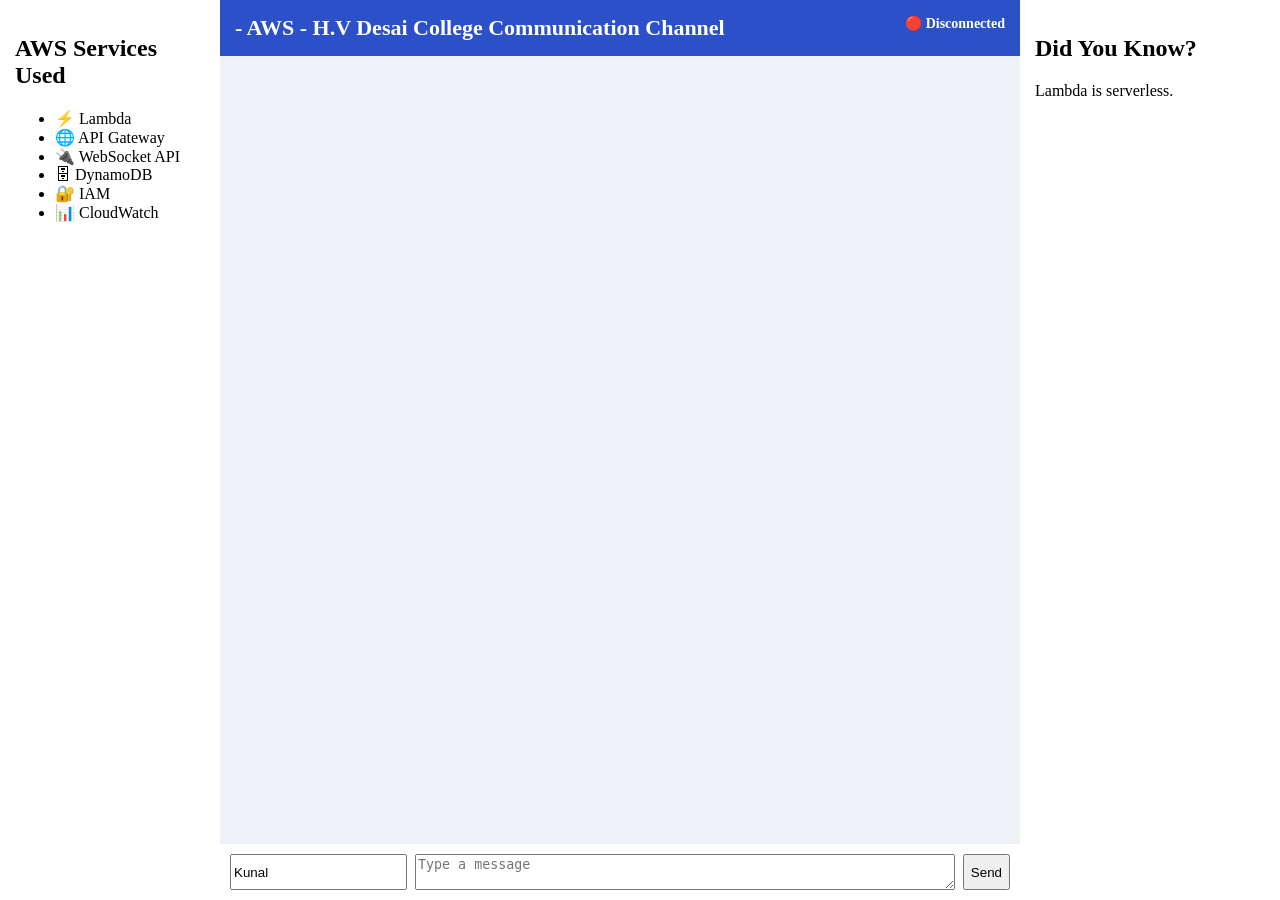
<file: index.html>
<!DOCTYPE html>
<html><head><meta charset="UTF-8"><title>H.V Desai College Communication Channel</title>
<link rel="stylesheet" href="style.css"></head>
<body>
<div class="left"><h2>AWS Services Used</h2><ul>
<li>⚡ Lambda</li><li>🌐 API Gateway</li><li>🔌 WebSocket API</li><li>🗄 DynamoDB</li><li>🔐 IAM</li><li>📊 CloudWatch</li></ul></div>
<div class="center"><div class="header">- AWS - H.V Desai College Communication Channel <span id="status">Connecting...</span></div>
<div id="chat"></div>
<div class="composer"><input id="sender" value="Kunal"><textarea id="msg" placeholder="Type a message"></textarea><button id="send">Send</button></div>
</div>
<div class="right"><h2>Did You Know?</h2><div id="fact"></div></div>
<script src="app.js"></script></body></html>
</file>
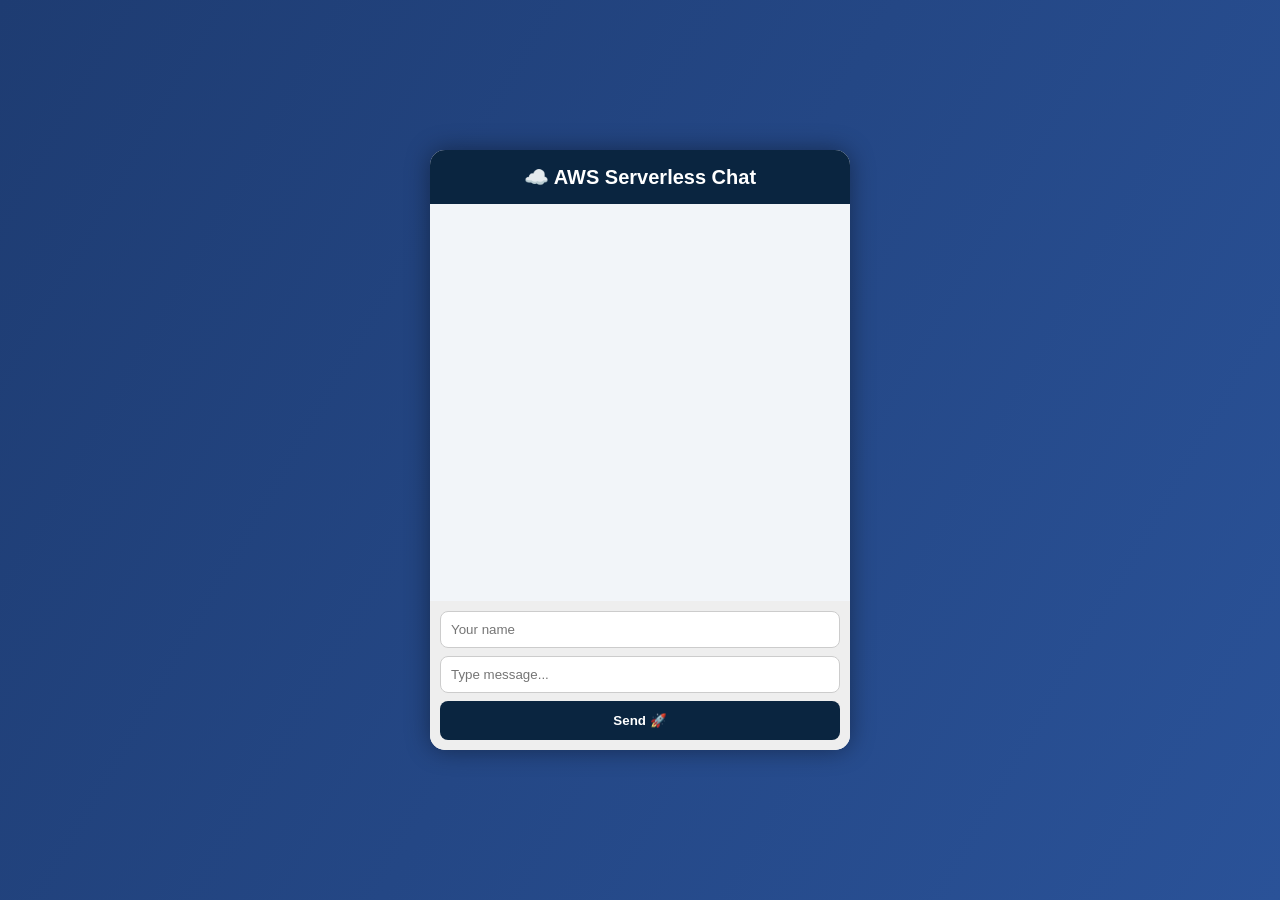
<file: Chat_AWS_Module2.html>
<!DOCTYPE html>
<html lang="en">
<head>
<meta charset="UTF-8">
<title>AWS Serverless Chat</title>

<style>
*{
    box-sizing:border-box;
    font-family: "Segoe UI", sans-serif;
}

body{
    margin:0;
    height:100vh;
    background: linear-gradient(120deg,#1e3c72,#2a5298);
    display:flex;
    justify-content:center;
    align-items:center;
}

.chat-container{
    width:420px;
    height:600px;
    background:#fff;
    border-radius:15px;
    box-shadow:0 0 25px rgba(0,0,0,0.4);
    display:flex;
    flex-direction:column;
    overflow:hidden;
}

.chat-header{
    background:#0a2540;
    color:white;
    padding:15px;
    text-align:center;
    font-size:20px;
    font-weight:bold;
}

.chat-body{
    flex:1;
    padding:15px;
    overflow-y:auto;
    background:#f2f5f9;
}

.msg{
    margin:8px 0;
    padding:10px 12px;
    border-radius:10px;
    max-width:80%;
    word-wrap:break-word;
}

.other{
    background:#e0e7ff;
    align-self:flex-start;
}

.self{
    background:#4f46e5;
    color:white;
    align-self:flex-end;
}

.sender{
    font-size:11px;
    font-weight:bold;
    margin-bottom:3px;
}

.chat-footer{
    padding:10px;
    background:#eee;
    display:flex;
    flex-direction:column;
    gap:8px;
}

input{
    padding:10px;
    border-radius:8px;
    border:1px solid #ccc;
    outline:none;
}

button{
    padding:12px;
    background:#0a2540;
    color:white;
    border:none;
    border-radius:8px;
    cursor:pointer;
    font-weight:bold;
}

button:hover{
    background:#143a63;
}
</style>
</head>

<body>

<div class="chat-container">
    <div class="chat-header">
        ☁️ AWS Serverless Chat
    </div>

    <div class="chat-body" id="chatBody">
        <!-- Messages appear here -->
    </div>

    <div class="chat-footer">
        <input id="name" placeholder="Your name">
        <input id="msg" placeholder="Type message...">
        <button onclick="send()">Send 🚀</button>
    </div>
</div>

<script>
const ws = new WebSocket("");

const chatBody = document.getElementById("chatBody");

ws.onopen = () => {
    console.log("Connected to WebSocket");
};

ws.onmessage = e => {
    const data = JSON.parse(e.data);

    const msgDiv = document.createElement("div");
    msgDiv.classList.add("msg");

    const sender = document.getElementById("name").value;

    if(data.sender === sender){
        msgDiv.classList.add("self");
    }else{
        msgDiv.classList.add("other");
    }

    msgDiv.innerHTML = `
        <div class="sender">${data.sender}</div>
        <div>${data.message}</div>
    `;

    chatBody.appendChild(msgDiv);
    chatBody.scrollTop = chatBody.scrollHeight;
};

function send(){
    const name = document.getElementById("name").value;
    const msg = document.getElementById("msg").value;

    if(name==="" || msg===""){
        alert("Enter name and message");
        return;
    }

    ws.send(JSON.stringify({
        action:"sendMessage",
        sender:name,
        message:msg
    }));

    document.getElementById("msg").value="";
}
</script>

</body>
</html>
</file>
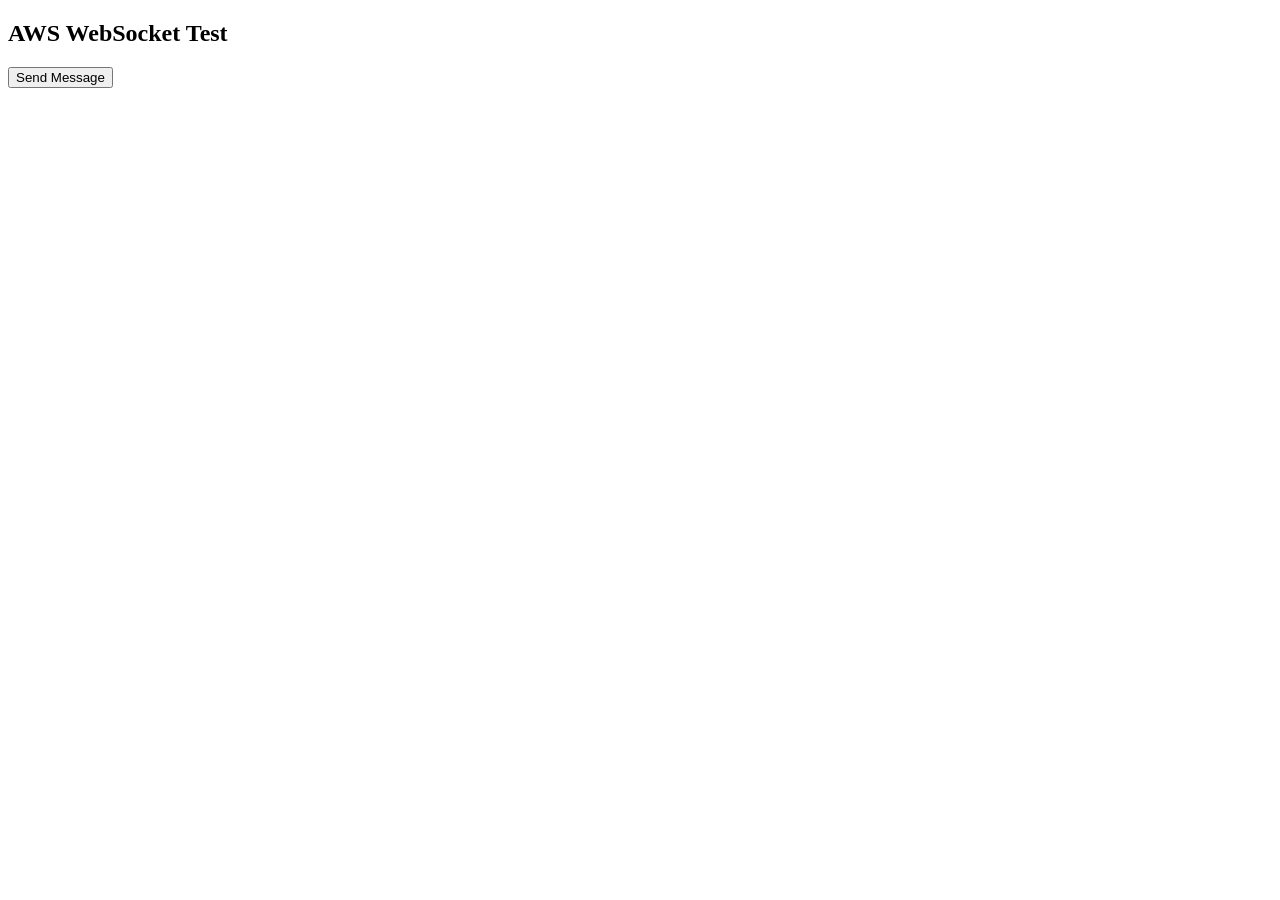
<file: sample_Chat_message.html>
<!DOCTYPE html>
<html>

<head>
    <title>AWS WebSocket Test</title>
</head>

<body>

<h2>AWS WebSocket Test</h2>

<button onclick="sendMessage()">
    Send Message
</button>

<script>

const socket = new WebSocket("wss://URL");

socket.onopen = function () {
    console.log("Connected to WebSocket");
};

socket.onclose = function () {
    console.log("Disconnected");
};

socket.onerror = function (error) {
    console.error("WebSocket Error:", error);
};

socket.onmessage = function (event) {
    console.log("Received:", event.data);
};

function sendMessage() {

    if (socket.readyState !== WebSocket.OPEN) {
        console.log("Socket not connected");
        return;
    }

    const payload = {
        action: "sendMessage",
        sender: "Saloni",
        message: "Hello AWS"
    };

    socket.send(JSON.stringify(payload));

    console.log("Message Sent");
}

</script>

</body>
</html>
</file>
<file: style.css>
body{margin:0;display:grid;grid-template-columns:220px 1fr 260px;height:100vh;font-family:Segoe UI;background:#eef2f7}.left,.right{background:#fff;padding:15px}.center{display:flex;flex-direction:column}.header{background:#2b50c7;color:#fff;padding:15px;font-size:22px;font-weight:bold}#status{float:right;font-size:14px}#chat{flex:1;overflow:auto;padding:15px}.row{margin:8px 0}.me{text-align:right}.bubble{display:inline-block;padding:10px 14px;border-radius:14px;background:#fff}.me .bubble{background:#2b50c7;color:#fff}.composer{display:flex;gap:8px;padding:10px;background:#fff}textarea{flex:1}
</file>
